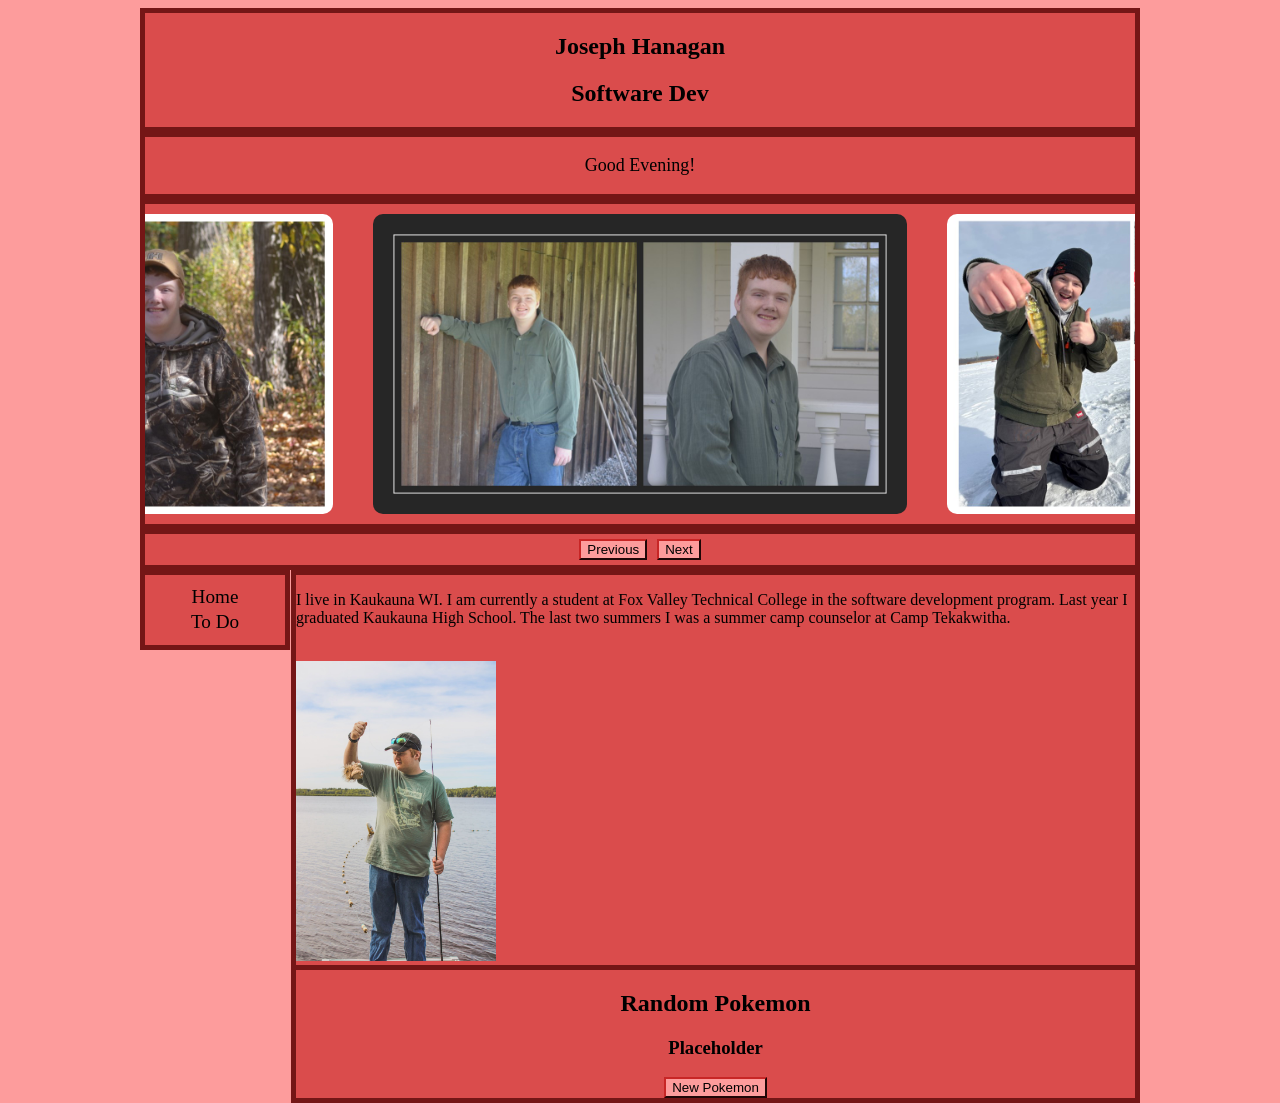
<file: index.html>
<!DOCTYPE html>
<html lang="en">
<head>
    <meta charset="UTF-8">
    <meta name="viewport" content="width=device-width, initial-scale=1.0">
    <link rel="stylesheet" href="css/layout.css">
    <link rel="stylesheet" href="css/style.css">
    <script src="js/site.js" defer></script>
    <title>Joseph Hanagan</title>
    <link rel="icon" type="image/png" sizes="16x16" href="img/favicon-16x16.png">
</head>
<body>
<div id="mainDiv">
    <section id="banner">
        <h1>Joseph Hanagan</h1>
        <h2>Software Dev</h2>
    </section>

    <div id="welcome"></div>

    <div id="carousel">
        <img alt="Image 1">
        <img alt="Image 2">
        <img alt="Image 3">
    </div>
    <div id="buttons">
        <button id="prev">Previous</button>
        <button id="next">Next</button>
    </div>


    <section id="sidebar">
        <nav>
            <a href="index.html">Home</a><br>
            <a href="todo.html">To Do</a>
        </nav>
    </section>


    <section id="content">
        <p>I live in Kaukauna WI. I am currently a student at Fox Valley Technical College in the software development program. Last year I graduated Kaukauna High School. The last two summers I was a summer camp counselor at Camp Tekakwitha.</p><br>
        <img src="img/cardPic.jpg" width="200px" height="300px" alt="a picture of me from my summer camp job" id="cardPic">
        
        <div id="randPoke">
            <h2>Random Pokemon</h2>
            <h3 id="pokeName">Placeholder</h3>
            <div id="imgContain">

            </div>
            <button id="newRandom">New Pokemon</button>
        </div>
    </section>
</div>
</body>
</html>
</file>
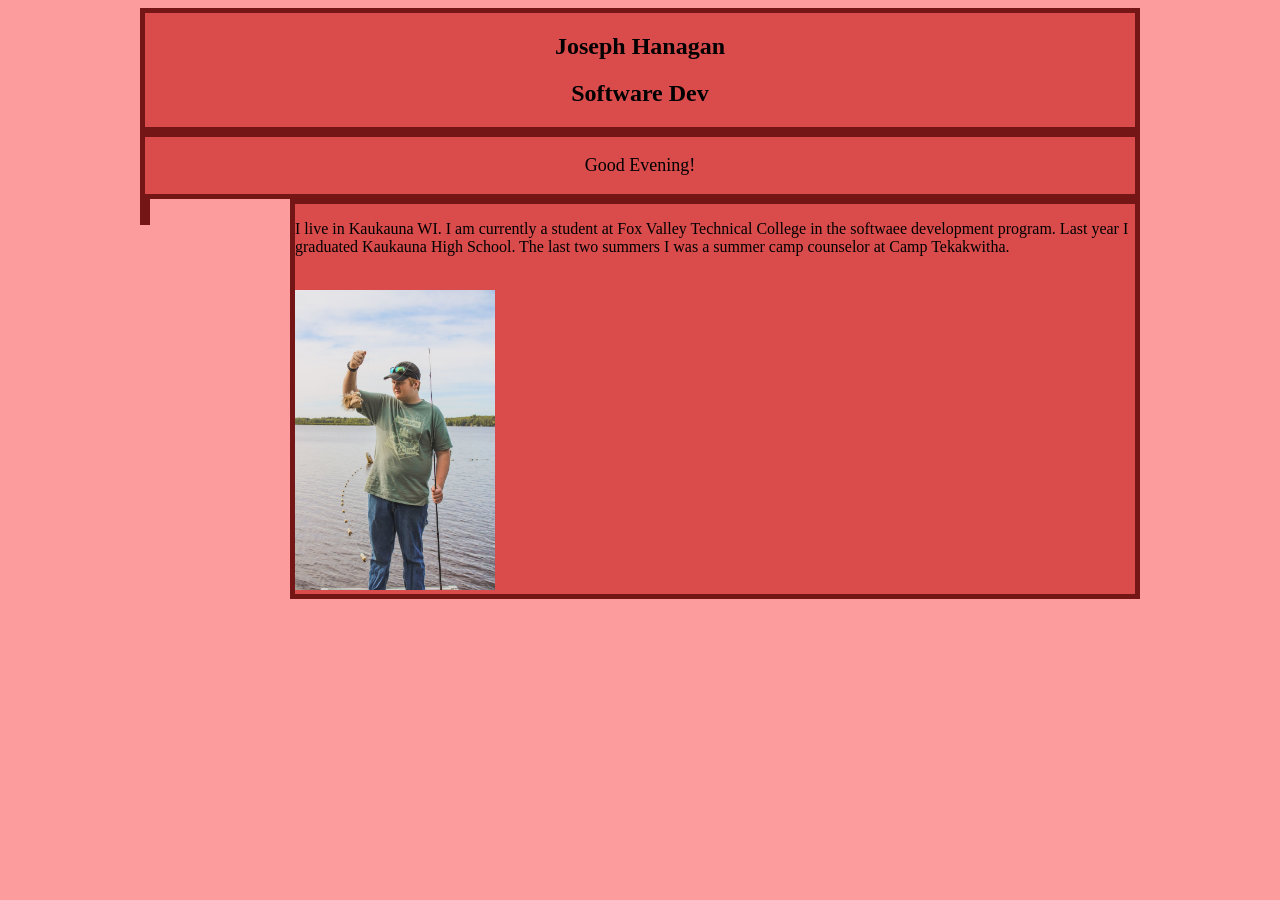
<file: myPage/index.html>
<!DOCTYPE html>
<html lang="en">
<head>
    <meta charset="UTF-8">
    <meta name="viewport" content="width=device-width, initial-scale=1.0">
    <link rel="stylesheet" href="css/layout.css">
    <link rel="stylesheet" href="css/style.css">
    <script src="js/site.js" defer></script>
    <title>Joseph Hanagan</title>
</head>
<body>
<div id="mainDiv">
    <section id="banner">
        <h1>Joseph Hanagan</h1>
        <h2>Software Dev</h2>
    </section>

    <div id="welcome"></div>

    <section id="sidebar">
        <p>

        </p>
    </section>


    <section id="content">
        <p>I live in Kaukauna WI. I am currently a student at Fox Valley Technical College in the softwaee development program. Last year I graduated Kaukauna High School. The last two summers I was a summer camp counselor at Camp Tekakwitha.</p><br>
        <img src="img/cardPic.jpg" width="200px" height="300px" alt="a picture of me from my summer camp job" id="cardPic">
        </section>
    </section>
</div>
</body>
</html>
</file>
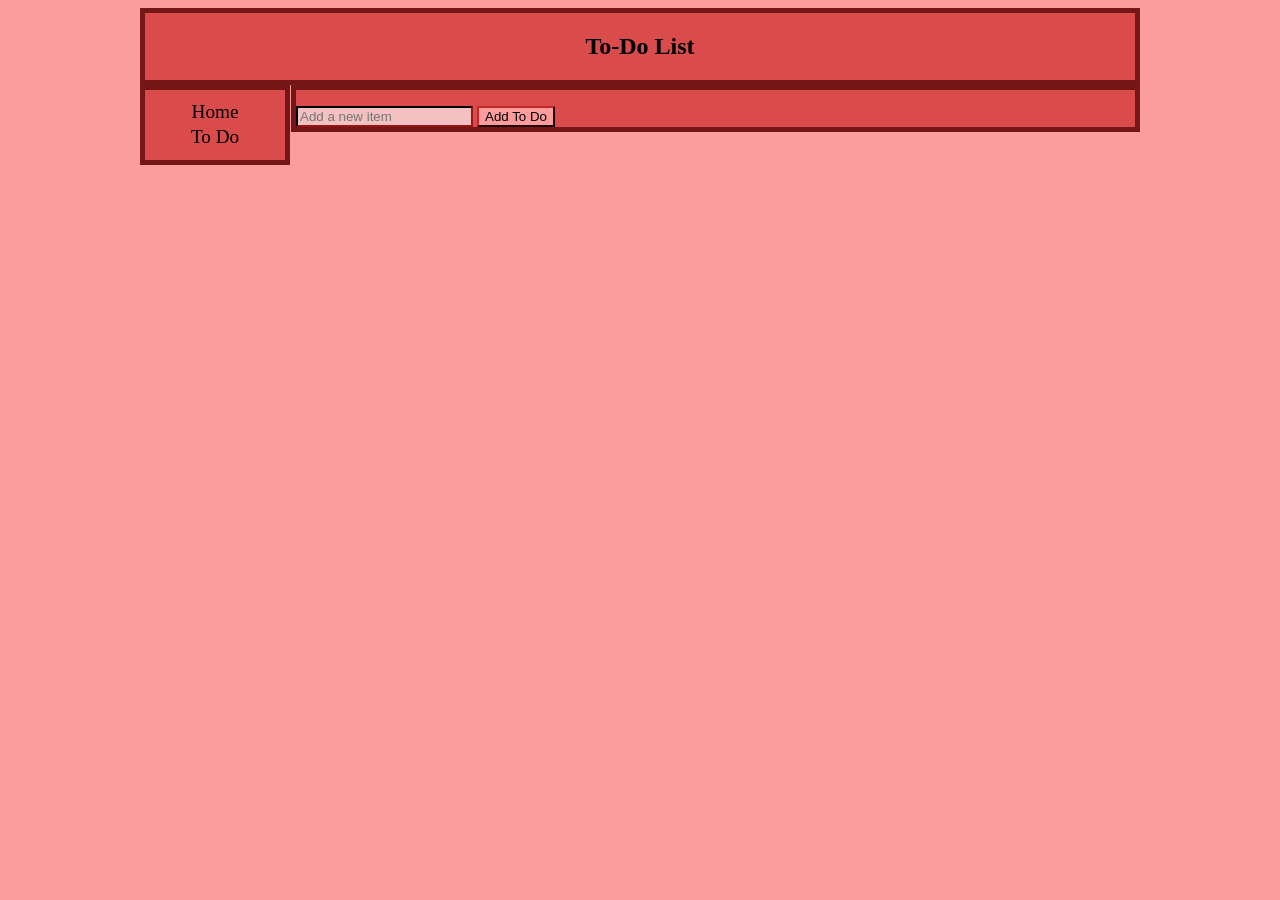
<file: todo.html>
<!DOCTYPE html>
<html lang="en">
<head>
    <meta charset="UTF-8">
    <meta name="viewport" content="width=device-width, initial-scale=1.0">
    <link rel="stylesheet" href="css/layout.css">
    <link rel="stylesheet" href="css/style.css">
    <script src="js/todo.js" defer></script>
    <title>Joseph Hanagan</title>
    <link rel="icon" type="image/png" sizes="16x16" href="img/favicon-16x16.png">
</head>
<body>
<div id="mainDiv">
    <section id="banner">
        <h1>To-Do List</h1>
    </section>

    <section id="sidebar">
        <nav>
            <a href="index.html">Home</a><br>
            <a href="todo.html">To Do</a>
        </nav>
    </section>


    <section id="content">
        <ul class="todo-list" id="todo-list">
        </ul>

        <input type="text" id="new-todo" placeholder="Add a new item">
        <button type="button" id="todo-btn">Add To Do</button>

    </section>
</div>
</body>
</html>
</file>
<file: css/layout.css>
#mainDiv {
  max-width: 1000px;
  margin-left: auto;
  margin-right: auto;
  width: 100%; 
}

#banner{
    background-color: aqua;
    margin-bottom: 0;
}

#sidebar{
    background-color: chartreuse;
    width: 140px;
    float: left;
    margin-top: 0px;
}

#content{
    background-color: gold;
    width: 839px;
    float: right;
    margin-top: 0px;
}

img{
    align-items: center;
}
</file>
<file: css/style.css>
html{
    background-color: rgb(253, 156, 156);
}

#banner{
    background-color: rgb(218, 76, 76);
    border: 5px solid rgb(116, 22, 22);
    border-collapse: collapse;
}

h1, h2, h3{
    text-align: center;
}

#sidebar{
    background-color: rgb(218, 76, 76);
    border: 5px solid rgb(116, 22, 22);
    border-collapse: collapse;
    text-align: center;
    padding-top: 10px;
    padding-bottom: 10px;
    line-height: 1.5em;
}

#content{
    background-color: rgb(218, 76, 76);
    border: 5px solid rgb(116, 22, 22);
    border-collapse: collapse;
}

#welcome{
    background-color: rgb(218, 76, 76);
    border: 5px solid rgb(116, 22, 22);
    border-collapse: collapse;
    text-align: center;
    font-size: large;
}

#carousel {
    display: flex;
    justify-content: center;
    align-items: center;
    width: 990px;
    max-height: 300px;
    overflow: hidden;
    gap: 10px;
    background-color: rgb(218, 76, 76);
    border: 5px solid rgb(116, 22, 22);
    border-collapse: collapse;
    padding-top: 10px;
    padding-bottom: 10px;
}

#carousel img {
    margin: 15px;
    max-height: 300px;
    aspect-ratio: auto 300 / 400;
    border-radius: 10px;
}

#buttons {
    display: flex;
    justify-content: center;
    align-items: center;
    gap: 10px;
    background-color: rgb(218, 76, 76);
    border: 5px solid rgb(116, 22, 22);
    border-collapse: collapse;
    padding-top: 5px;
    padding-bottom: 5px;
}

button{
    background-color: rgb(253, 156, 156);
    border-color: rgb(116, 22, 22);
}

#pokeImg{
    display: block;
    margin-left: auto;
    margin-right: auto;
}

#newRandom{
    display: block;
    margin-left: auto;
    margin-right: auto;
}

#randPoke{
    border-top: 5px solid rgb(116, 22, 22);
}

nav a {
    text-align: center;
    font-size: 1.2em;
    color: black;
    text-decoration: none;
}

nav a:hover {
    color: rgb(66, 2, 2);
    text-decoration: underline;
}

#new-todo{
    background-color: rgb(243, 193, 193);
    border-color: rgb(68, 10, 10);
    color: rgb(68, 10, 10);
}
</file>
<file: myPage/css/layout.css>
#mainDiv {
  max-width: 1000px;
  margin-left: auto;
  margin-right: auto;
  width: 100%; 
}

#banner{
    background-color: aqua;
    margin-bottom: 0;
}

#sidebar{
    background-color: chartreuse;
    max-width: 140px;
    float: left;
    margin-top: 0px;
}

#content{
    background-color: gold;
    max-width: 840px;
    float: right;
    margin-top: 0px;
}

img{
    align-items: center;
}
</file>
<file: myPage/css/style.css>
html{
    background-color: rgb(253, 156, 156);
}

#banner{
    background-color: rgb(218, 76, 76);
    border: 5px solid rgb(116, 22, 22);
    border-collapse: collapse;
}

#banner h1{
    text-align: center;
}

#banner h2{
    text-align: center;
}

#sidebar{
    background-color: rgb(218, 76, 76);
    border: 5px solid rgb(116, 22, 22);
    border-collapse: collapse;
}

#content{
    background-color: rgb(218, 76, 76);
    border: 5px solid rgb(116, 22, 22);
    border-collapse: collapse;
}

#welcome{
    background-color: rgb(218, 76, 76);
    border: 5px solid rgb(116, 22, 22);
    border-collapse: collapse;
    text-align: center;
    font-size: large;
}
</file>
